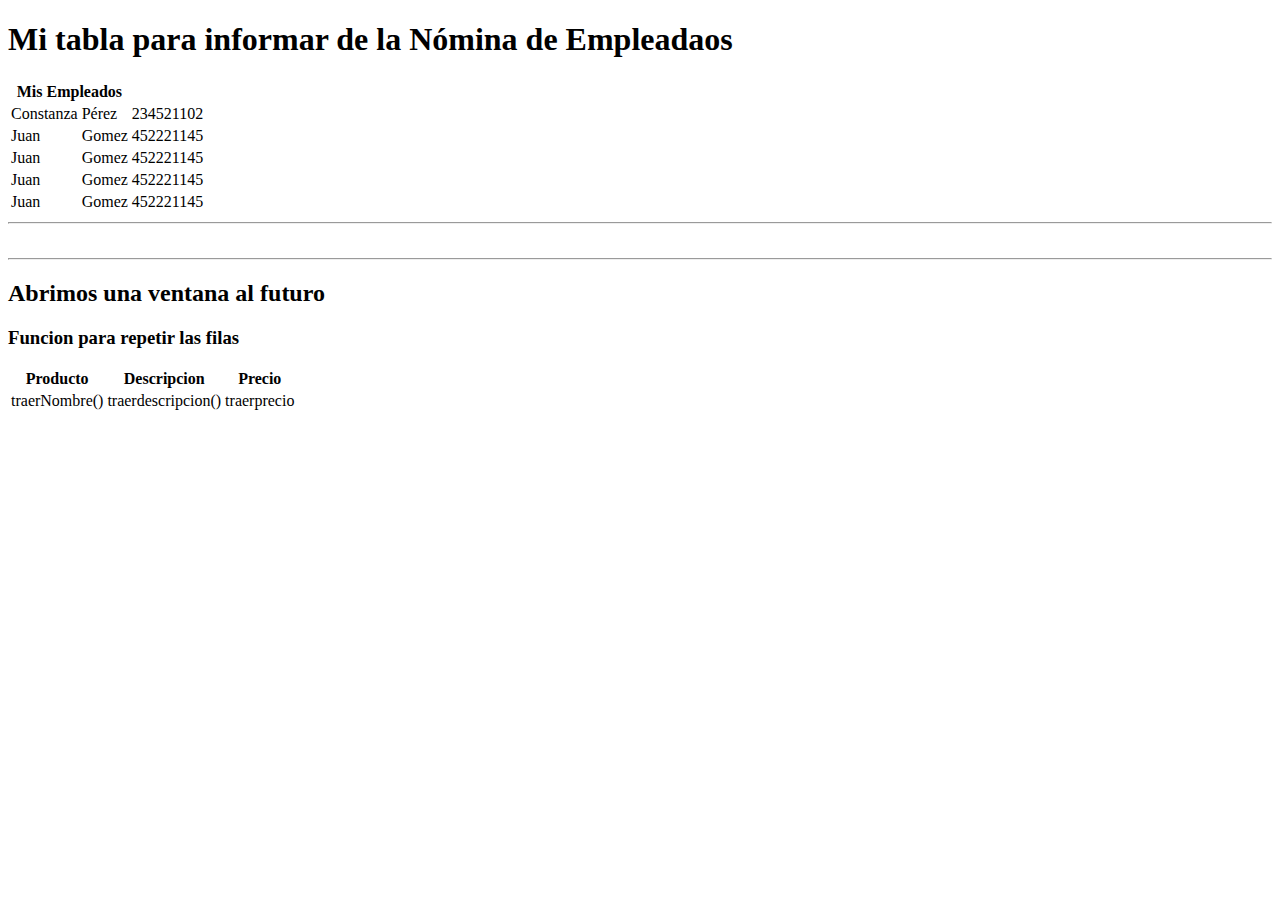
<file: index.html>
<!DOCTYPE html>
<html lang="en">
<head>
    <meta charset="UTF-8">
    <meta http-equiv="X-UA-Compatible" content="IE=edge">
    <meta name="viewport" content="width=device-width, initial-scale=1.0">
    <title>Tablas en Html:: 04</title>
</head>
<body>
    <h1>Mi tabla para informar de la Nómina de Empleadaos</h1>

    <table>

        
    <tr>
        <th colspan="2">Mis Empleados</th>
        <!--<th>Nombre</th> 
        <th>Apellido</th>
        <th>DNI</th> -->
    </tr>

    <tr>
        <td>Constanza</td>
        <td>Pérez</td>
        <td>234521102</td>
    </tr>

    <tr>
        <td>Juan</td>
        <td>Gomez</td>
        <td>452221145</td>
    </tr>

    <tr>
        <td>Juan</td>
        <td>Gomez</td>
        <td>452221145</td>
    </tr>

    <tr>
        <td>Juan</td>
        <td>Gomez</td>
        <td>452221145</td>
    </tr>

    <tr>
        <td>Juan</td>
        <td>Gomez</td>
        <td>452221145</td>
    </tr>

    </table>
    
    <hr>
    <br>
    <hr>

    <h2>Abrimos una ventana al futuro</h2>

    <table>
        <tr>
            <th>Producto</th>
            <th>Descripcion</th>
            <th>Precio</th>
        </tr>

        <h3>Funcion para repetir las filas</h3>
        <tr>
            <td>traerNombre()</td>
            <td>traerdescripcion()</td>
            <td>traerprecio</td>
        </tr>
    </table>

</body>
</html>
</file>
